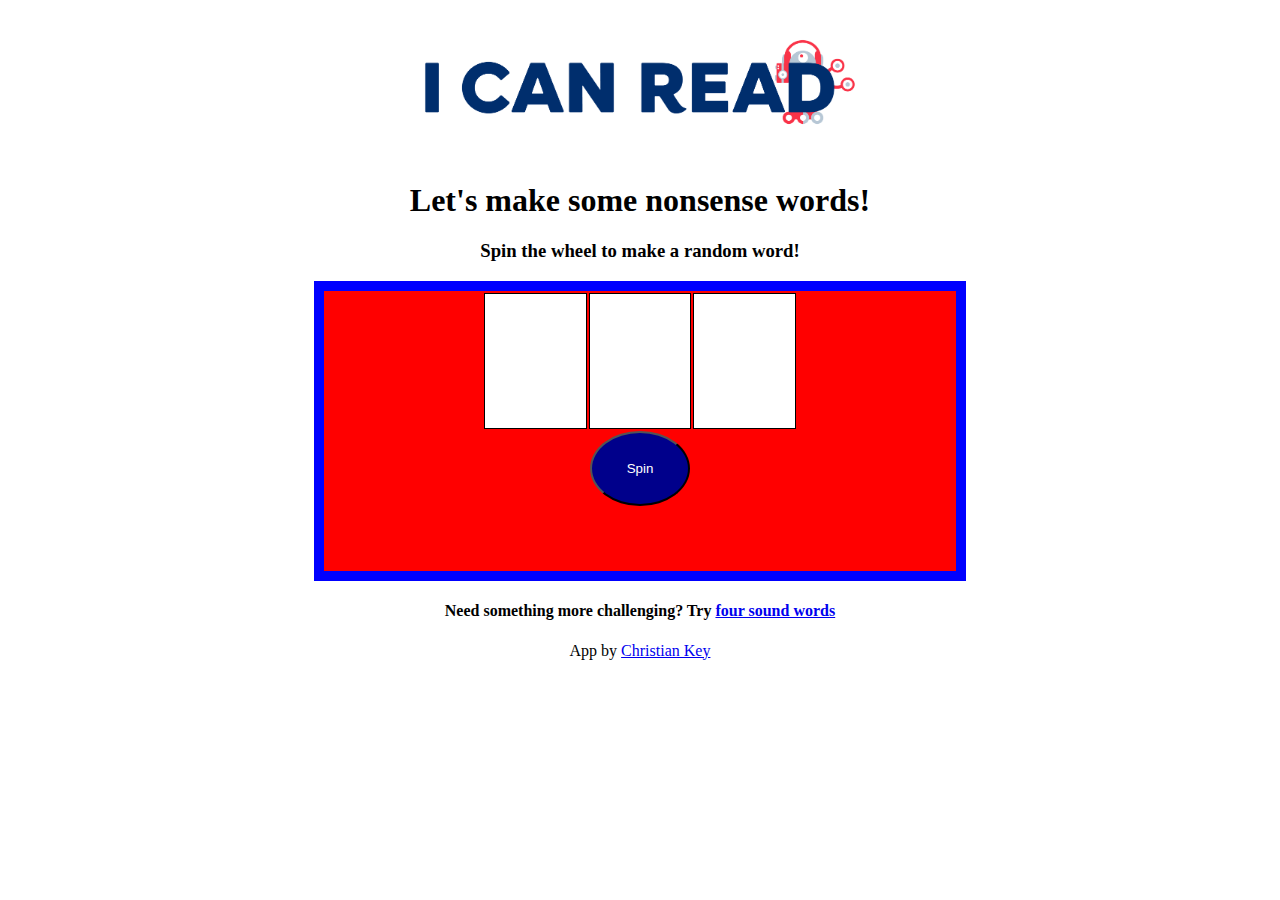
<file: index.html>
<!DOCTYPE html>
<html lang="en">
<head>
    <meta charset="UTF-8">
    <meta http-equiv="X-UA-Compatible" content="IE=edge">
    <meta name="viewport" content="width=device-width, initial-scale=1.0">
    <title>Nonsense Word Generator</title>
    <!--Stylesheet-->
    <link href="style.css" rel="stylesheet">
    <!--Script source-->
    <script type="text/javascript" src="index.js"></script>
</head>
<body>
<header>
    <a href="https://www.icanread.asia/"><img id ="logo" src="logo.png"></a>
</header>
    <h1>Let's make some nonsense words!</h1>
    <h3>Spin the wheel to make a random word!</h3>
    <div id="machine">
        <table>
            <thead>
                <th id="firstletter"></th>
                <th id="secondletter"></th>
                <th id="thirdletter"></th>
            </thead>
        </table>
        <button id="makeword" type="button" onClick ="makeWord()">Spin</button>
    </div>
    <footer>
        <h4>Need something more challenging? Try <a href="fourSound.html">four sound words</a></h4>
        <p>App by <a href="https://github.com/ChrisKeyIsMe" id="me">Christian Key</a></p>
    </footer>
</body>
</html>
</file>
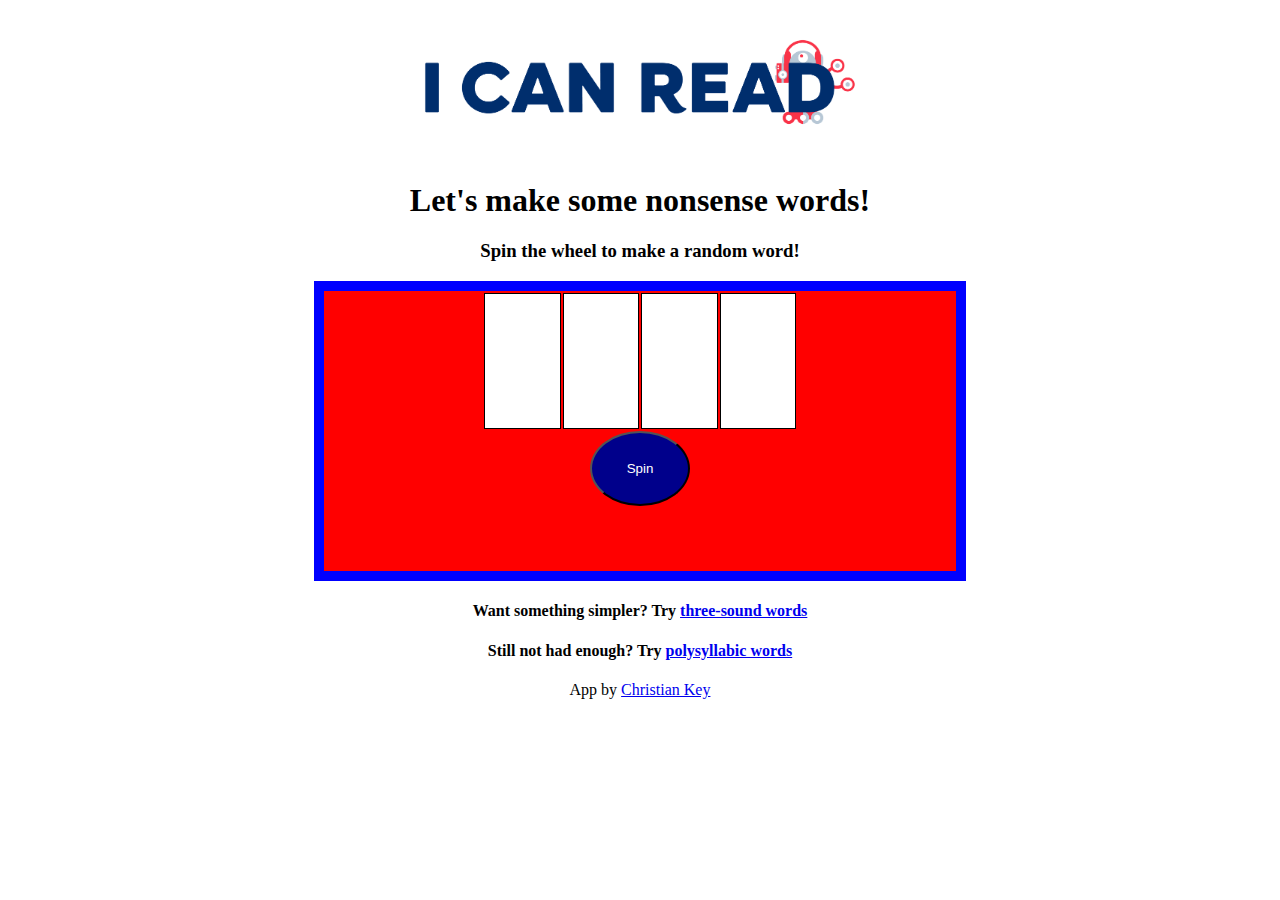
<file: fourSound.html>
<!DOCTYPE html>
<html lang="en">
<head>
    <meta charset="UTF-8">
    <meta http-equiv="X-UA-Compatible" content="IE=edge">
    <meta name="viewport" content="width=device-width, initial-scale=1.0">
    <title>Nonsense Word Generator</title>
    <!--Stylesheet-->
    <link href="style.css" rel="stylesheet">
    <!--Script source-->
    <script type="text/javascript" src="fourSound.js"></script>
</head>
<body>
<header>
    <a href="https://www.icanread.asia/"><img id ="logo" src="logo.png"></a>
</header>
    <h1>Let's make some nonsense words!</h1>
    <h3>Spin the wheel to make a random word!</h3>
    <div id="machine">
        <table>
            <thead>
                <th id="firstletter"></th>
                <th id="secondletter"></th>
                <th id="thirdletter"></th>
                <th id="fourthletter"></th>
            </thead>
        </table>
        <button id="makeword" type="button" onClick ="makeWord()">Spin</button>
    </div>
    <footer>
        <h4>Want something simpler? Try <a href="index.html">three-sound words</a></h4>
        <h4>Still not had enough? Try <a href="polyWord.html">polysyllabic words</a></h4>
        <p>App by <a href="https://github.com/ChrisKeyIsMe" id="me">Christian Key</a></p>
    </footer>
</body>
</html>
</file>
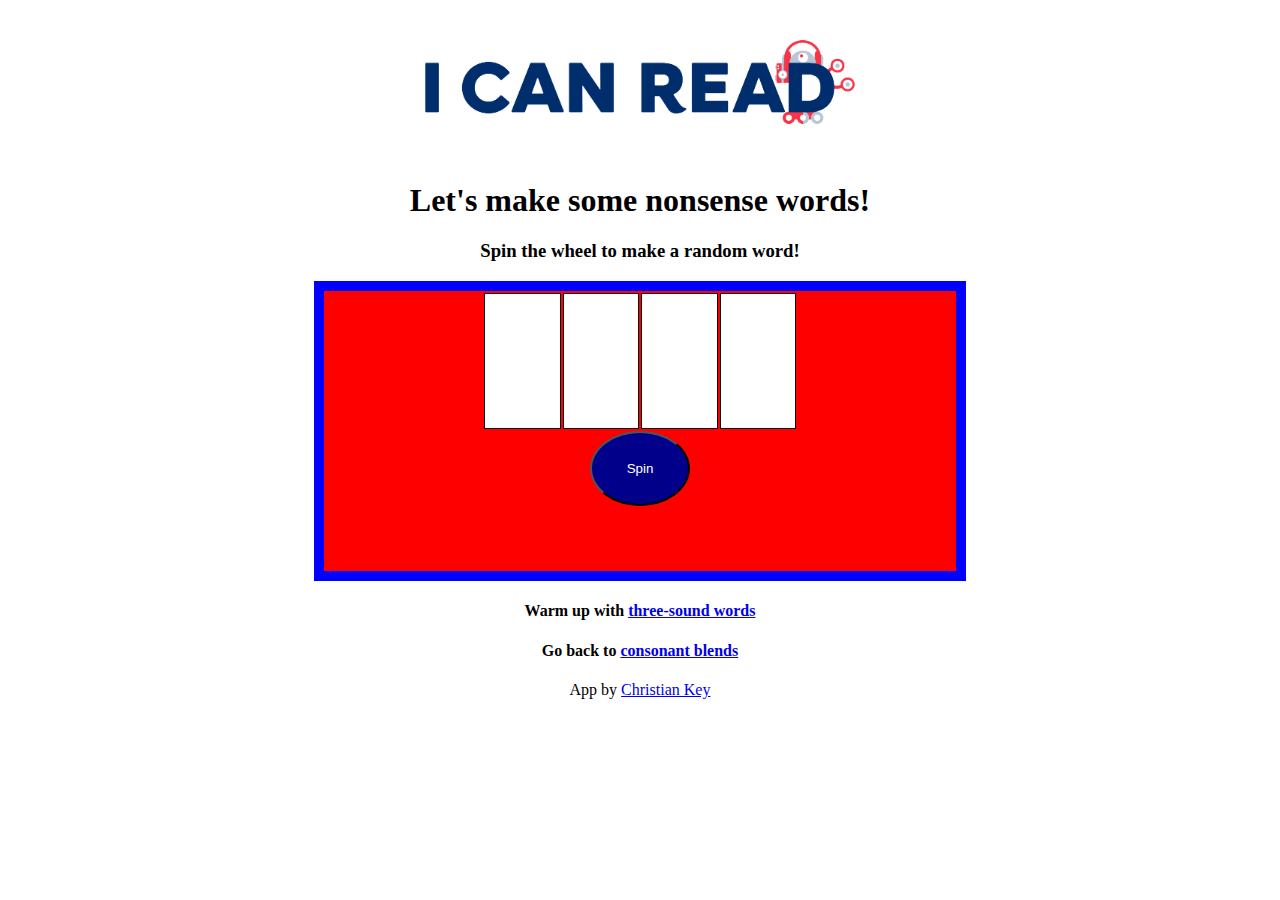
<file: polyWord.html>
<!DOCTYPE html>
<html lang="en">
<head>
    <meta charset="UTF-8">
    <meta http-equiv="X-UA-Compatible" content="IE=edge">
    <meta name="viewport" content="width=device-width, initial-scale=1.0">
    <title>Nonsense Word Generator</title>
    <!--Stylesheet-->
    <link href="style.css" rel="stylesheet">
    <!--Script source-->
    <script type="text/javascript" src="fourSound.js"></script>
</head>
<body>
<header>
    <a href="https://www.icanread.asia/"><img id ="logo" src="logo.png"></a>
</header>
    <h1>Let's make some nonsense words!</h1>
    <h3>Spin the wheel to make a random word!</h3>
    <div id="machine">
        <table>
            <thead>
                <th id="firstletter"></th>
                <th id="secondletter"></th>
                <th id="thirdletter"></th>
                <th id="fourthletter"></th>
            </thead>
        </table>
        <button id="makeword" type="button" onClick ="makePolyWord()">Spin</button>
    </div>
    <footer>
        <h4>Warm up with <a href="index.html">three-sound words</a></h4>
        <h4>Go back to <a href="fourSound.html">consonant blends</a></h4>
        <p>App by <a href="https://github.com/ChrisKeyIsMe" id="me">Christian Key</a></p>
    </footer>
</body>
</html>
</file>
<file: style.css>
body {
    background-color: white;
    text-align: center;
    font-family: garamond; 
}


table {
    table-layout: fixed;
    margin-left: auto;
    margin-right: auto;
    width: 50%;
    height: 50%;

}

th {
    background-color: white;
    border: 1px solid black;
    font-size: 50px;
    margin-left: auto;
    margin-right: auto;
}

#machine {
    margin-left: auto;
    margin-right: auto;
    display: block;
    background-color: red;
    width: 50%;
    height: 280px;
    border: 10px solid blue;


}

#makeword {
    width: 100px;
    height: 75px;
    border-radius: 50%;
    color: white;
    background-color: darkblue;
    cursor: pointer;
    outline: 10px transparent;
    outline-color: rgb(143, 38, 90);
}

#logo{
    width: 500px;
}

#me:hover{
    color: green;
}
</file>
